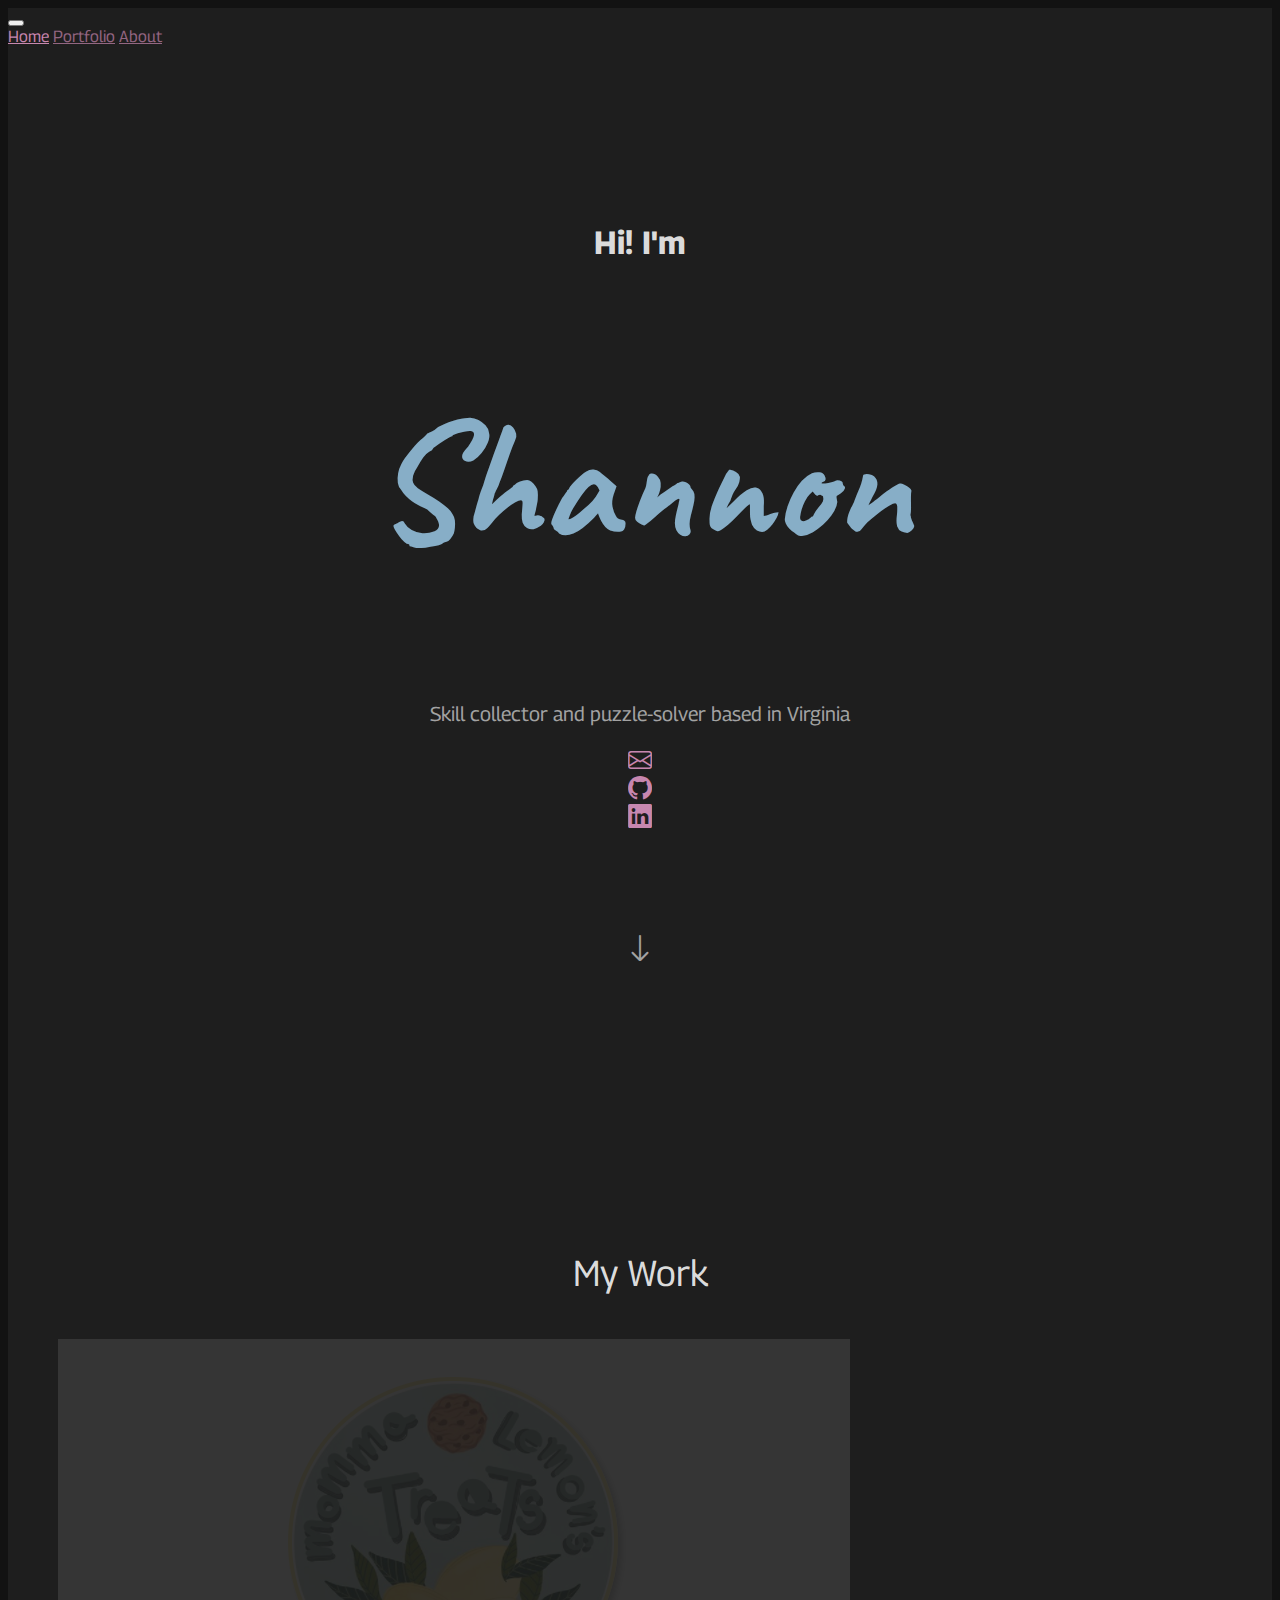
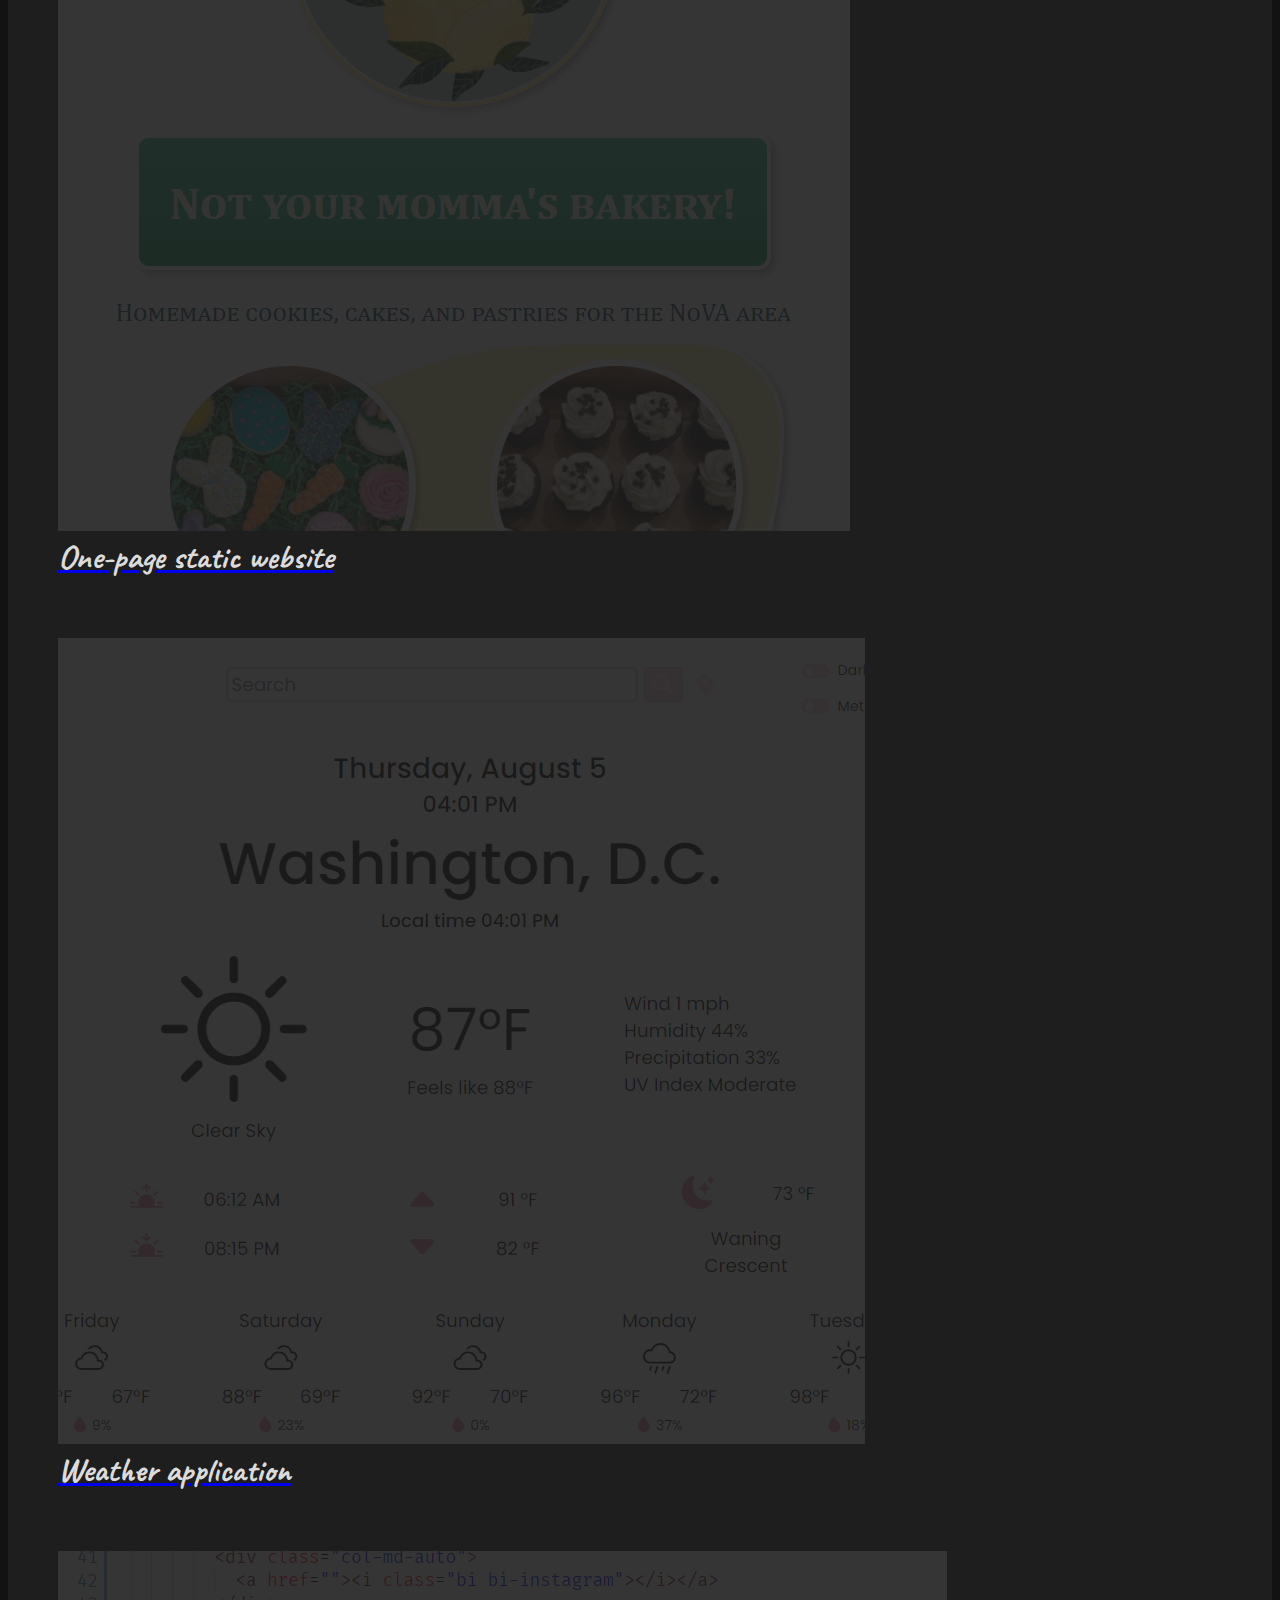
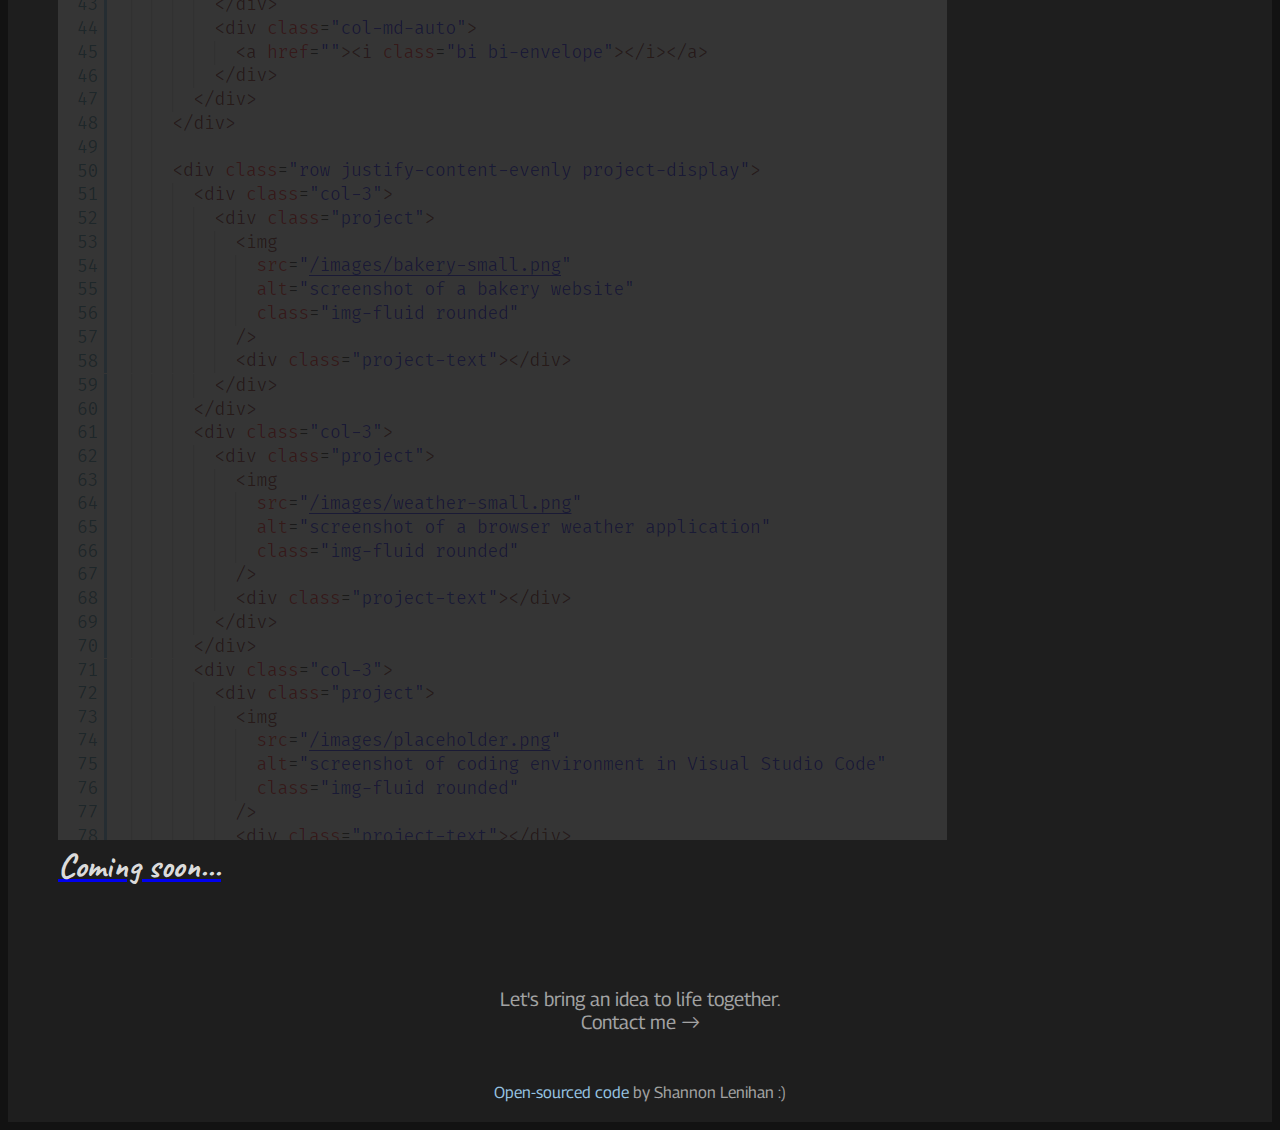
<file: index.html>
<!DOCTYPE html>
<html lang="en">
  <head>
    <meta charset="UTF-8" />
    <meta http-equiv="X-UA-Compatible" content="IE=edge" />
    <meta name="viewport" content="width=device-width, initial-scale=1.0" />
    <meta name="description" content="" />

    <link
      href="https://cdn.jsdelivr.net/npm/bootstrap@5.0.2/dist/css/bootstrap.min.css"
      rel="stylesheet"
      integrity="sha384-EVSTQN3/azprG1Anm3QDgpJLIm9Nao0Yz1ztcQTwFspd3yD65VohhpuuCOmLASjC"
      crossorigin="anonymous"
    />
    <link
      rel="stylesheet"
      href="https://cdn.jsdelivr.net/npm/bootstrap-icons@1.5.0/font/bootstrap-icons.css"
    />
    <script
      src="https://cdn.jsdelivr.net/npm/bootstrap@5.0.2/dist/js/bootstrap.bundle.min.js"
      integrity="sha384-MrcW6ZMFYlzcLA8Nl+NtUVF0sA7MsXsP1UyJoMp4YLEuNSfAP+JcXn/tWtIaxVXM"
      crossorigin="anonymous"
    ></script>

    <link rel="preconnect" href="https://fonts.googleapis.com" />
    <link rel="preconnect" href="https://fonts.gstatic.com" crossorigin />
    <link
      href="https://fonts.googleapis.com/css2?family=Caveat:wght@400;500;600;700&family=Georama:ital,wght@0,100;0,200;0,300;0,400;0,500;0,600;0,700;0,800;0,900;1,100;1,200;1,300;1,400;1,500;1,600;1,700;1,800;1,900&display=swap"
      rel="stylesheet"
    />

    <link rel="stylesheet" href="/src/style.css" />

    <title>Shannon Lenihan</title>
  </head>
  <body>
    <div class="container-fluid site">
      <nav class="navbar navbar-expand-lg sticky-top">
        <div class="container-fluid">
          <a class="navbar-brand" href="#"></a>
          <button
            class="navbar-toggler"
            type="button"
            data-bs-toggle="collapse"
            data-bs-target="#navbarNavAltMarkup"
            aria-controls="navbarNavAltMarkup"
            aria-expanded="false"
            aria-label="Toggle navigation"
          >
            <span class="navbar-toggler-icon"></span>
          </button>
          <div
            class="collapse navbar-collapse justify-content-end"
            id="navbarNavAltMarkup"
          >
            <div class="navbar-nav">
              <a class="nav-link active" aria-current="page" href="/index.html"
                >Home</a
              >
              <a class="nav-link" href="/projects.html">Portfolio</a>
              <a class="nav-link" href="/about.html">About</a>
            </div>
          </div>
        </div>
      </nav>
      <div class="hero">
        <h2>Hi! I'm</h2>
        <h1 id="animated"></h1>
        <p>Skill collector and puzzle-solver based in Virginia</p>
        <div class="row justify-content-center text-center contact-links">
          <div class="col-md-auto">
            <a href=""><i class="bi bi-envelope"></i></a>
          </div>
          <div class="col-md-auto">
            <a href=""><i class="bi bi-github"></i></a>
          </div>
          <div class="col-md-auto">
            <a href=""><i class="bi bi-linkedin"></i></a>
          </div>
        </div>
        <p class="down-arrow">
          <a href="#project-display"><i class="bi bi-arrow-down"></i></a>
        </p>
      </div>

      <div id="project-display">
        <div class="row section-heading">
          <div class="align-items-center">My Work</div>
        </div>
        <div class="row justify-content-evenly">
          <div class="col project">
            <div class="card bg-dark">
              <a href="/projects#bakery.html">
                <img
                  src="/images/bakery-small.png"
                  alt="screenshot of a bakery website"
                  class="img-fluid rounded card-img"
                />
                <div
                  class="
                    project-text
                    card-img-overlay
                    d-flex
                    align-items-center
                    justify-content-center
                  "
                >
                  One-page static website
                </div></a
              >
            </div>
          </div>
          <div class="col project weather">
            <div class="card bg-dark">
              <a href="/projects#weather.html">
                <img
                  src="/images/weather-small.png"
                  alt="screenshot of a browser weather application"
                  class="img-fluid rounded card-img"
                />
                <div
                  class="
                    project-text
                    card-img-overlay
                    d-flex
                    align-items-center
                    justify-content-center
                  "
                >
                  Weather application
                </div></a
              >
            </div>
          </div>
          <div class="col project">
            <div class="card bg-dark">
              <a href="/projects#ideas.html">
                <img
                  src="/images/placeholder.png"
                  alt="screenshot of coding environment in Visual Studio Code"
                  class="img-fluid rounded card-img"
                />
                <div
                  class="
                    project-text
                    card-img-overlay
                    d-flex
                    align-items-center
                    justify-content-center
                  "
                >
                  Coming soon...
                </div></a
              >
            </div>
          </div>
        </div>
      </div>

      <div class="row align-items-center justify-content-center">
        <div class="col-3 homepage-text">
          <span>Let's bring an idea to life together.</span>
          <div class="contact-btn">
            <span
              ><a href="/about.html"
                >Contact me <i class="bi bi-arrow-right"></i></a
            ></span>
          </div>
        </div>
      </div>

      <div class="footer">
        <span>
          <a
            href="https://github.com/shannon-lenihan/portfolio-project"
            target="_blank"
            >Open-sourced code</a
          >
          by Shannon Lenihan :)</span
        >
      </div>
    </div>

    <script src="/script.js"></script>
  </body>
</html>
</file>
<file: src/style.css>
:root {
  --main-text: rgba(255, 255, 255, 0.6);
  --emphasis-text: rgba(255, 255, 255, 0.87);
  --primary-accent: #97c4e1;
  --secondary-accent: #e197c5;
}

body {
  background-color: #121212;
  font-family: "Georama", sans-serif;
  color: var(--main-text);
}

h1 {
  font-size: 170px;
  font-family: "Caveat", cursive;
  color: var(--primary-accent);
  opacity: 87%;
}

h2 {
  color: var(--emphasis-text);
  font-size: 32px;
  margin-bottom: 0px;
}

.navbar {
  background-color: #1e1e1e;
}

.nav-link {
  color: var(--secondary-accent);
  opacity: 60%;
}

.active {
  opacity: 87%;
}

.nav-link:hover {
  color: var(--secondary-accent);
  opacity: 50%;
}

.site {
  background-color: #1e1e1e;
}

.hero {
  text-align: center;
  padding: 150px 0px 180px;
}

.hero p {
  color: var(--main-text);
  font-size: 20px;
}

.contact-links i {
  color: var(--secondary-accent);
  font-size: 24px;
  opacity: 87%;
}

.hero i {
  transition: 100ms ease-in-out;
}

.hero i:hover {
  opacity: 50%;
}

.down-arrow {
  padding-top: 80px;
}

.bi-arrow-down {
  font-size: 30px;
  color: var(--main-text);
}

.homepage-text {
  font-size: larger;
  padding-left: 30px;
  padding-right: 30px;
  text-align: center;
}

.homepage-text a {
  text-decoration: none;
  color: var(--main-text);
}

#project-display {
  padding: 70px 0px;
}

.project-display .row {
  margin: 0px 0px 15px 0px;
}

.section-heading {
  padding: 15px 0px;
  text-align: center;
  color: var(--emphasis-text);
  font-size: 36px;
}

.project {
  padding: 30px 50px;
}

.card-img {
  opacity: 10%;
  transition: 150ms ease-in-out;
}

.project-text {
  color: var(--emphasis-text);
  font-family: "Caveat", cursive;
  font-size: 34px;
  font-weight: bold;
  transition: 150ms ease-in-out;
}

.project:hover .card-img {
  opacity: 0.3;
}

.project:hover .project-text {
  opacity: 1;
}

.contact-btn {
  padding-bottom: 50px;
}

.contact-btn a {
  transition: 100ms ease-in-out;
}

.contact-btn a:hover {
  opacity: 50%;
}

.footer {
  text-align: center;
  padding-bottom: 20px;
}

.footer a {
  text-decoration: none;
  color: var(--primary-accent);
  transition: 100ms ease-in-out;
}

.footer a:hover {
  opacity: 50%;
}
</file>
